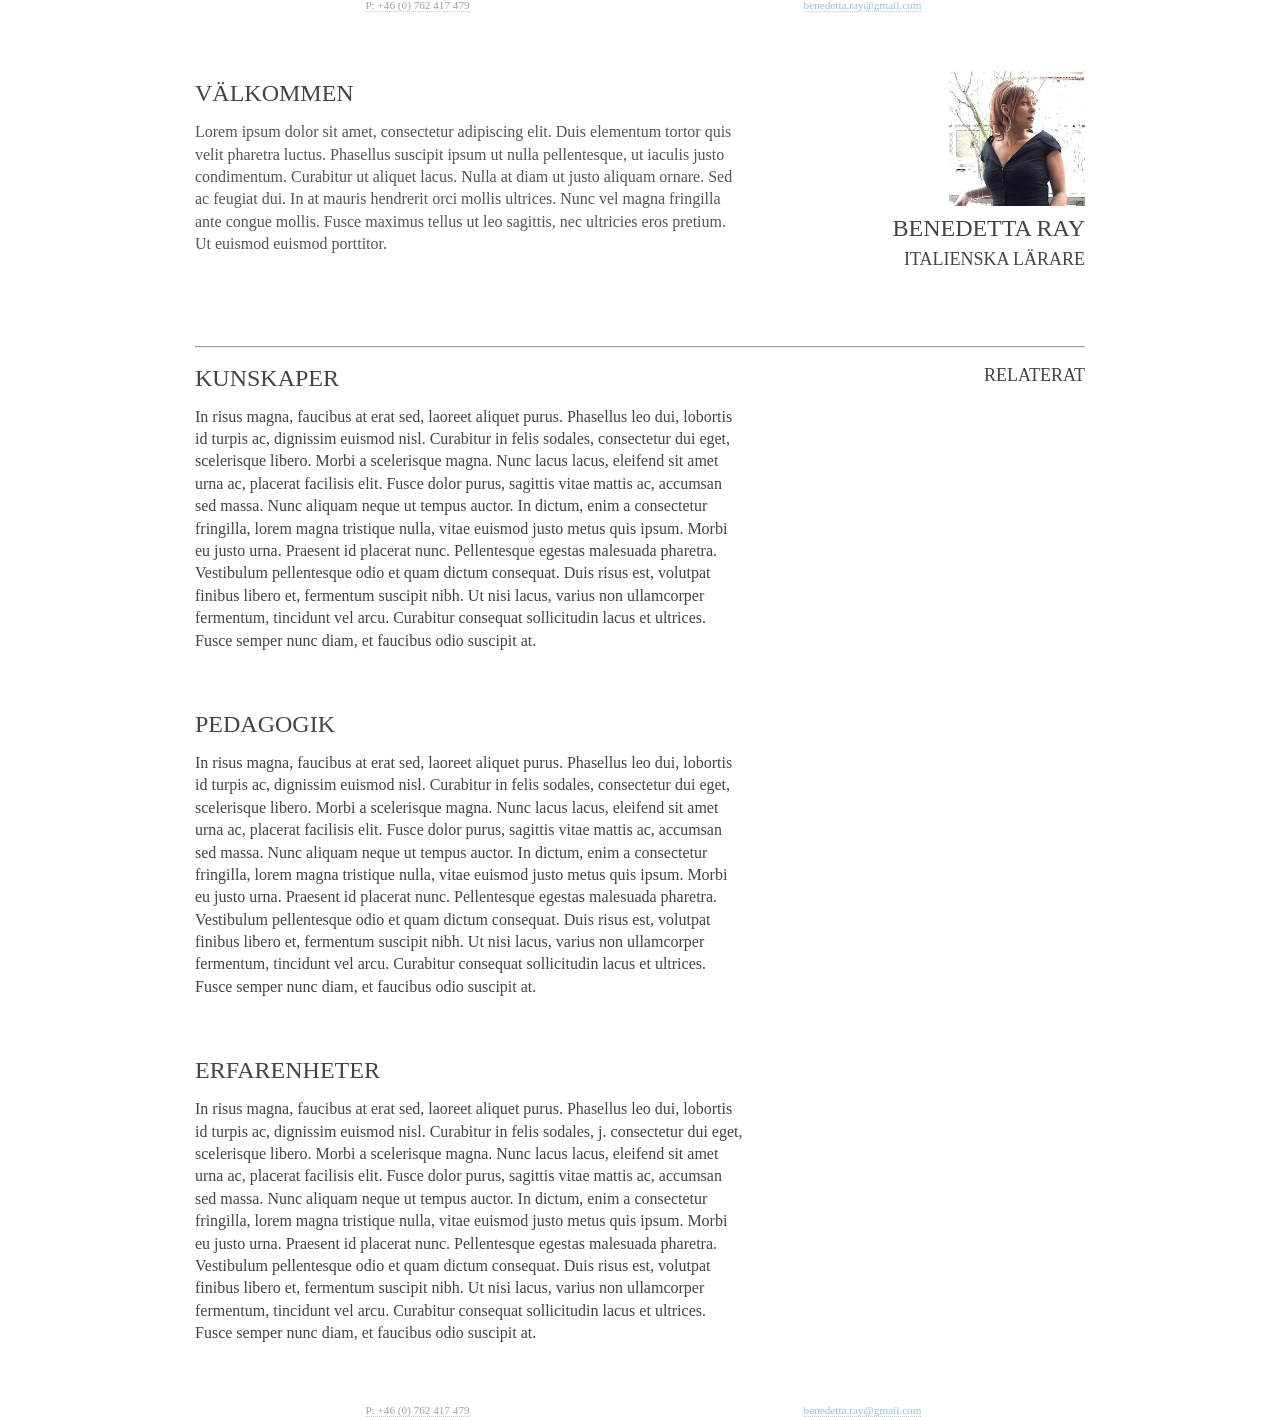
<file: index.html>
<!DOCTYPE html>

<!--
- File: doc.html
-
- Author :        Morgan A Ray (andreeray@live.com)
- Date :          Autumn 2015
- Description
-
- This HTML Document outlines the structure of my Benedetta Ray's cv.
-
- Note:
- Only indenting when really nesting a new section. To learn about
- structuring a document please visit:
- https://developer.mozilla.org/en-US/docs/Web/Guide/HTML/Sections_and_Outlines_of_an_HTML5_document#The_HTML5_Outline_Algorithm
-->

<html lang="sv">


<head><title>benedettaray.se</title>

      <!-- META #############################################################-->
      <meta charset=utf-8>
      <!--###################################################################-->


      <!-- SPELLS ###########################################################-->
      <link rel=stylesheet href="css/reset.css">
      <!--<link rel=stylesheet href="css/devel.css">-->
      <link rel=stylesheet href="css/window.css">
      <link rel=stylesheet href="css/contact.css">
      <link rel=stylesheet href="css/about.css">
      <!--###################################################################-->


<body><h1 hidden>Benedetta Ray</h1>


      <aside class="contact address"><h2 hidden>kontakt</h2>
      <ol>
      <li><abbr title=phone>P: +46 (0) 762 417 479</abbr>
      <li><a href=mailto:andreeray@live.com><abbr title=email>benedetta.ray@gmail.com</abb></a>
      </ol>
      <div class=clear></div>
      </aside>


      <article id="about" class=clear>

      <!--
      - <hgroup>: Acts as a wrapper for two one or more related heading elements.
      - Why:      It hinders the creation of new sections.
      - >Here:    The first heading will name and create a new section. The following headings will not.
      -->
      <hgroup>
      <h2 hidden>om</h2>

      <div class=left>
      <h3>Välkommen</h3>
      <p>
            Lorem ipsum dolor sit amet, consectetur adipiscing elit. Duis elementum tortor quis velit
            pharetra luctus. Phasellus suscipit ipsum ut nulla pellentesque, ut iaculis justo condimentum.
            Curabitur ut aliquet lacus. Nulla at diam ut justo aliquam ornare. Sed ac feugiat dui. In at
            mauris hendrerit orci mollis ultrices. Nunc vel magna fringilla ante congue mollis. Fusce maximus
            tellus ut leo sagittis, nec ultricies eros pretium. Ut euismod euismod porttitor.
      </p>
      </div>

      <div class=right>
      <img src="img/me.jpg">
      <div id="slogan">
      <h3>Benedetta Ray</h3>
      <h4>Italienska lärare</h4>
      </hgroup>
      </div>
      </div>
      <div class="clear"></div>
<hr>
            <div id=move_abouts_content_left>

                  <section id=skill><h3>kunskaper</h3>

                  <p>   In risus magna, faucibus at erat sed, laoreet aliquet purus. Phasellus leo dui, lobortis id turpis ac,
                        dignissim euismod nisl. Curabitur in felis sodales, consectetur dui eget, scelerisque libero. Morbi a
                        scelerisque magna. Nunc lacus lacus, eleifend sit amet urna ac, placerat facilisis elit. Fusce dolor
                        purus, sagittis vitae mattis ac, accumsan sed massa. Nunc aliquam neque ut tempus auctor. In dictum,
                        enim a consectetur fringilla, lorem magna tristique nulla, vitae euismod justo metus quis ipsum. Morbi
                        eu justo urna. Praesent id placerat nunc. Pellentesque egestas malesuada pharetra. Vestibulum pellentesque
                        odio et quam dictum consequat. Duis risus est, volutpat finibus libero et, fermentum suscipit nibh.
                        Ut nisi lacus, varius non ullamcorper fermentum, tincidunt vel arcu. Curabitur consequat sollicitudin lacus
                        et ultrices. Fusce semper nunc diam, et faucibus odio suscipit at.
                  </P>

                </section>


                <section id=ped><h3>Pedagogik</h3>

                <p>   In risus magna, faucibus at erat sed, laoreet aliquet purus. Phasellus leo dui, lobortis id turpis ac,
                      dignissim euismod nisl. Curabitur in felis sodales, consectetur dui eget, scelerisque libero. Morbi a
                      scelerisque magna. Nunc lacus lacus, eleifend sit amet urna ac, placerat facilisis elit. Fusce dolor
                      purus, sagittis vitae mattis ac, accumsan sed massa. Nunc aliquam neque ut tempus auctor. In dictum,
                      enim a consectetur fringilla, lorem magna tristique nulla, vitae euismod justo metus quis ipsum. Morbi
                      eu justo urna. Praesent id placerat nunc. Pellentesque egestas malesuada pharetra. Vestibulum pellentesque
                      odio et quam dictum consequat. Duis risus est, volutpat finibus libero et, fermentum suscipit nibh.
                      Ut nisi lacus, varius non ullamcorper fermentum, tincidunt vel arcu. Curabitur consequat sollicitudin lacus
                      et ultrices. Fusce semper nunc diam, et faucibus odio suscipit at.
                </P>

                </section>


                <section id=edu><h3>Erfarenheter</h3>

              <p>   In risus magna, faucibus at erat sed, laoreet aliquet purus. Phasellus leo dui, lobortis id turpis ac,
                    dignissim euismod nisl. Curabitur in felis sodales, j.
                    consectetur dui eget, scelerisque libero. Morbi a
                    scelerisque magna. Nunc lacus lacus, eleifend sit amet urna ac, placerat facilisis elit. Fusce dolor
                    purus, sagittis vitae mattis ac, accumsan sed massa. Nunc aliquam neque ut tempus auctor. In dictum,
                    enim a consectetur fringilla, lorem magna tristique nulla, vitae euismod justo metus quis ipsum. Morbi
                    eu justo urna. Praesent id placerat nunc. Pellentesque egestas malesuada pharetra. Vestibulum pellentesque
                    odio et quam dictum consequat. Duis risus est, volutpat finibus libero et, fermentum suscipit nibh.
                    Ut nisi lacus, varius non ullamcorper fermentum, tincidunt vel arcu. Curabitur consequat sollicitudin lacus
                    et ultrices. Fusce semper nunc diam, et faucibus odio suscipit at.
              </P>

              </section></div>

      </article>


      <div id=move_aside_content_right><aside id=related><h4>relaterat</h4>
      <ol>

      </ol>
      </div>


      <aside class="contact address clear"><h2 hidden>kontakt</h2>
      <ol>
      <li><abbr title=phone>P: +46 (0) 762 417 479</abbr>
      <li><a href=mailto:andreeray@live.com><abbr title=email>benedetta.ray@gmail.com</abb></a>
      </ol>
      <div class=clear></div>
      </aside>
</file>
<file: css/devel.css>
body{
  background-color:black;
}
.contact{
  background-color: rgb(255,255,255);
  border: 0 solid white;
}
#about{
  background-color:rgb(0,0,50);
  color:white;
}
#skills{
  background-color:rgb(0,0,50);
}
#xp{
  background-color:rgb(0,0,50);
}
#edu{
  background-color:rgb(0,0,50);
}
#related, #code, #work{
  color:white;
}
#related{
  background-color:rgb(30,0,0);
}
#code{
  background-color:rgb(20,0,0);
}
#work{
  background-color:rgb(10,0,0);
}
#about > div {
    background-color: red;
}
</file>
<file: css/window.css>
html, body{
  padding: 0;
  margin: 0;
}
body{
  width: 890px;
  margin: 0 auto;
  font-family: "Segoe UI", "Open Sans", serif;
  color:#444;
}
.light{ font-family: "Segoe UI Light", "Open Sans Light", serif; }
.bold{ font-family: "Segoe UI Bold", "Open Sans Bold", serif; }
.small{ font-weight: 400; font-size: .7em; line-height: 1; color: #777;}
/* additional text */
.text-default { font-size: 0.875rem; }
.text-accent, .text-enlarged { font-size: 1.1rem; }
.text-secondary { font-size: 0.75rem; }
.text-small { font-size: 0.625rem; }
.text-dashed { border: 0; border-bottom: 1px gray dashed; display: inline; }
/* transform */
.lowercase { text-transform: lowercase; }
.uppercase { text-transform: uppercase; }
.capital { text-transform: capitalize; }
/* abbreviation */
abbr {
    text-decoration: none;
    border-bottom: 1px #999999 dotted;
    cursor: help;
    display: inline;
}
.address {
    font-weight: 400;
    font-style: normal;
}
.strong, b { font-weight: bold; }
.inline{ display: inline;}
.left{ float: left;}
.right{ float: right; }
h1,h2,h3,h4,h5,h6{ margin: .625rem 0;text-transform: uppercase;}
h1{ font-size: 36px; }
h2{ font-size: 30px; }
h3{ font-size: 24px; }
h4{ font-size: 18px; }
h5{ font-size: 14px: }
h6{ font-size: 12px; }
p {
      line-height: 1.4rem;
      display: block;
      -webkit-margin-before: 1em;
      -webkit-margin-after: 1em;
      -webkit-margin-start: 0px;
      -webkit-margin-end: 0px;
}
a { text-decoration: none; color:#2086bf; }
a:visited { color: #2086bf; }
blockquote {
    margin: .625rem 0;
    padding: 0 0 0 .625rem;
    border-left: 0.25rem #999999 solid;
}
blockquote.place-right {
    border: 0;
    border-right: 4px #999999 solid;
    padding-right: .625rem;
    text-align: right;
}

#move_abouts_content_left{
  float: left;
  width: 550px;
}
#move_aside_content_right{
    float: right;
    width: 340px;
    text-align: right;
}
.clear{
  clear:both;
}
#move_aside_content_right > aside{
    margin-bottom: 50px;
}
</file>
<file: css/contact.css>
.contact{
    font-size: 0.7rem;
    text-align: center;
    opacity: 0.5;
}
.contact ol{ width: 100% }
.contact li{
  width: 50%;
  float: left;
  display: inline-block;
}
</file>
<file: css/about.css>
#about > hgroup > div.left{
    padding-top: 60px;
    width: 550px;
}
#about > hgroup > div.left  > p{
    width:100%;
    color:#555;
}
#about > hgroup > div.right {
    padding-top: 60px;
    width: 340px;
    margin-bottom: 60px;
}
#about img{
    width: 40%;
    display: block;
    margin-left: auto;
    margin-right: 0;
}
#about h3#slogan{
    font-size: 1.5rem;
    float: right;
    text-transform: none;
    width: 100%;
    text-align: center;
}
#about > div > section{
    margin-bottom: 60px;
}
#about, section:last-child{
    margin-bottom: 0;
}
#about, section:first-child{
    padding-top: 0px;
}
#slogan{
    text-align: right;
}
</file>
